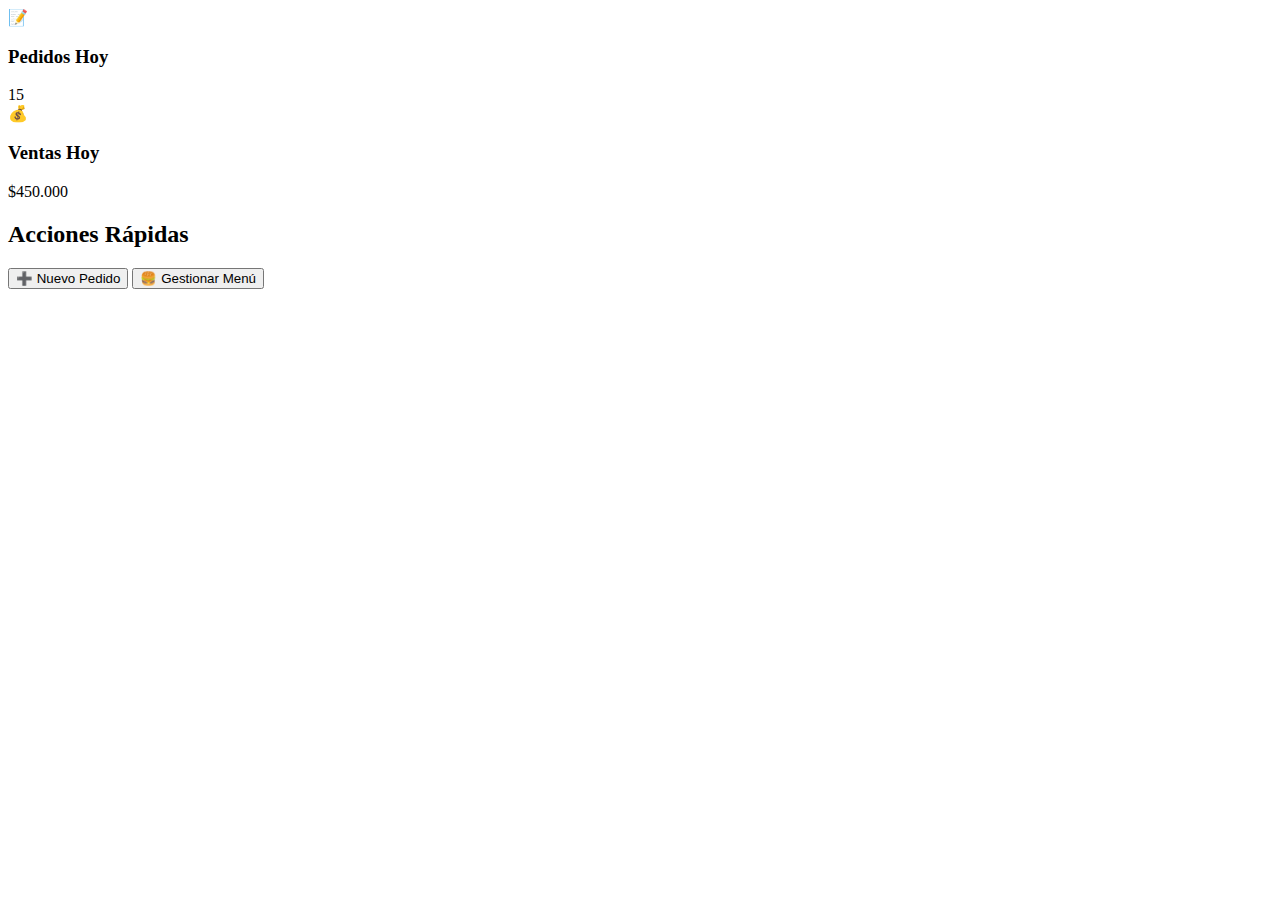
<file: src/main/resources/templates/dashboard.html>
<!DOCTYPE html>
<html xmlns:th="http://www.thymeleaf.org">
<head th:replace="~{componentes/head :: head('Dashboard - Mr Burger')}">
    <!-- Head será reemplazado por el fragmento -->
</head>

<body>
    <div class="dashboard-container">
        <!-- Sidebar -->
        <div th:replace="~{componentes/sidebar :: sidebar('dashboard')}"></div>

        <!-- Main Content -->
        <div class="main-content">
            <!-- Top Bar -->
            <div th:replace="~{componentes/topbar :: topbar('Dashboard Principal')}"></div>

            <div class="content">
                <!-- Cards de Métricas -->
                <div class="metrics-grid">
                    <div class="metric-card">
                        <div class="metric-icon">📝</div>
                        <div class="metric-info">
                            <h3>Pedidos Hoy</h3>
                            <span class="metric-value">15</span>
                        </div>
                    </div>

                    <div class="metric-card">
                        <div class="metric-icon">💰</div>
                        <div class="metric-info">
                            <h3>Ventas Hoy</h3>
                            <span class="metric-value">$450.000</span>
                        </div>
                    </div>
                </div>

                <div class="quick-actions">
                    <h2>Acciones Rápidas</h2>
                    <div class="actions-grid">
                        <button class="action-btn">➕ Nuevo Pedido</button>
                        <button class="action-btn">🍔 Gestionar Menú</button>
                    </div>
                </div>
            </div>
        </div>
    </div>

    <!-- Scripts -->
    <th:block th:replace="~{componentes/scripts :: scripts(null)}"></th:block>
</body>
</html>
</file>
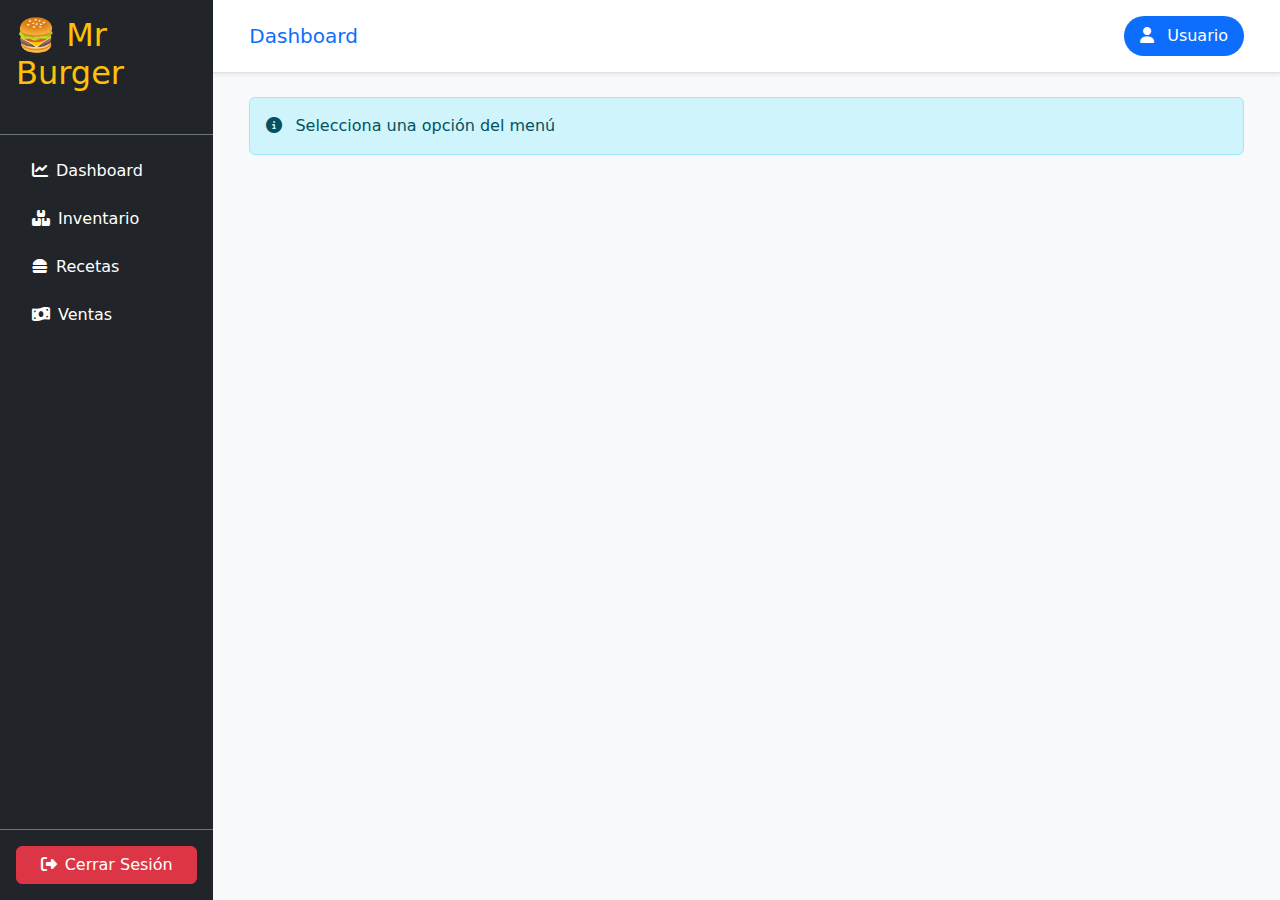
<file: src/main/resources/templates/layout.html>
<!DOCTYPE html>
<html xmlns:th="http://www.thymeleaf.org">
  <head>
    <meta charset="UTF-8" />
    <meta name="viewport" content="width=device-width, initial-scale=1" />

    <title th:text="${title} ?: 'Mr Burger'">Mr Burger</title>

    <!-- Bootstrap 5 -->
    <link
      href="https://cdn.jsdelivr.net/npm/bootstrap@5.3.0/dist/css/bootstrap.min.css"
      rel="stylesheet"
    />

    <!-- Font Awesome -->
    <link
      rel="stylesheet"
      href="https://cdnjs.cloudflare.com/ajax/libs/font-awesome/6.4.0/css/all.min.css"
    />

    <!-- CSS personalizado -->
    <link rel="stylesheet" th:href="@{/css/dashboard.css}" />
  </head>

  <body class="bg-light">
    <!-- Contenedor principal -->
    <div class="container-fluid">
      <div class="row min-vh-100">
        <!-- SIDEBAR -->
        <div
          class="col-md-3 col-lg-2 bg-dark text-white p-0 d-flex flex-column"
        >
          <!-- Logo -->
          <div class="p-3 border-bottom border-secondary">
            <h2 class="text-warning mb-1">🍔 Mr Burger</h2>
            <p class="text-muted small mb-0">Sistema de Gestión</p>
          </div>

          <!-- Menú -->
          <nav class="nav flex-column p-3 flex-grow-1">
            <a th:href="@{/dashboard}" class="nav-link text-white mb-2">
              <i class="fas fa-chart-line me-2"></i>Dashboard
            </a>
            <a th:href="@{/inventario}" class="nav-link text-white mb-2">
              <i class="fas fa-boxes me-2"></i>Inventario
            </a>
            <a th:href="@{/recetas}" class="nav-link text-white mb-2">
              <i class="fas fa-hamburger me-2"></i>Recetas
            </a>
            <a href="#" class="nav-link text-white mb-2">
              <i class="fas fa-money-bill-wave me-2"></i>Ventas
            </a>
          </nav>

          <!-- Logout - AHORA EN LA PARTE INFERIOR CORRECTA -->
          <div class="p-3 border-top border-secondary mt-auto">
            <form th:action="@{/logout}" method="post" class="d-grid">
              <button type="submit" class="btn btn-danger">
                <i class="fas fa-sign-out-alt me-2"></i>Cerrar Sesión
              </button>
            </form>
          </div>
        </div>

        <!-- CONTENIDO PRINCIPAL -->
        <div class="col-md-9 col-lg-10 p-0">
          <!-- Topbar -->
          <nav
            class="navbar navbar-light bg-white border-bottom shadow-sm px-4 py-3"
          >
            <div class="container-fluid">
              <h4
                class="navbar-brand mb-0 text-primary"
                th:text="${titulo} ?: 'Dashboard'"
              >
                Dashboard
              </h4>
              <div class="d-flex align-items-center">
                <div class="bg-primary text-white rounded-pill px-3 py-2">
                  <i class="fas fa-user me-2"></i>
                  <span>Usuario</span>
                </div>
              </div>
            </div>
          </nav>

          <!-- Contenido de la página -->
          <main class="p-4">
            <div class="container-fluid">
              <!-- AQUÍ VA EL CONTENIDO ESPECÍFICO -->
              <div th:if="${content}" th:insert="${content}"></div>

              <!-- Si no hay contenido, muestra esto -->
              <div th:unless="${content}" class="alert alert-info">
                <i class="fas fa-info-circle me-2"></i>
                Selecciona una opción del menú
              </div>
            </div>
          </main>
        </div>
      </div>
    </div>

    <!-- Bootstrap JS -->
    <script src="https://cdn.jsdelivr.net/npm/bootstrap@5.3.0/dist/js/bootstrap.bundle.min.js"></script>

    <!-- JS personalizado -->
    <script th:src="@{/js/dashboard.js}"></script>
  </body>
</html>
</file>
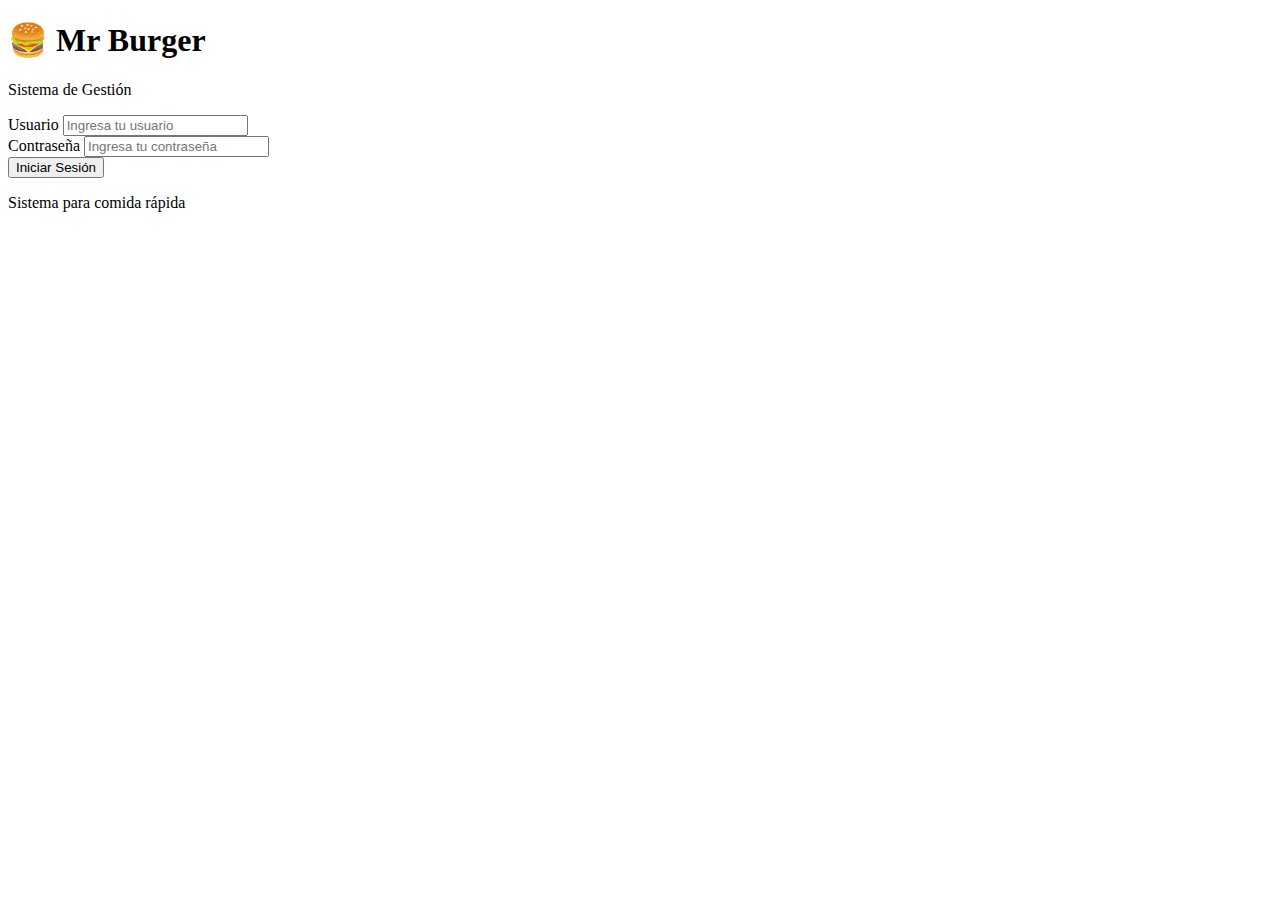
<file: src/main/resources/templates/login.html>
<!DOCTYPE html>
<html xmlns:th="http://www.thymeleaf.org">
<head>
    <meta charset="UTF-8">
    <meta name="viewport" content="width=device-width, initial-scale=1.0">
    <title>Mr Burger - Login</title>
    <link rel="stylesheet" th:href="@{/css/auth.css}">
</head>
<body>
    <div class="login-container">
        <div class="login-card">
            <div class="brand-header">
                <h1>🍔 Mr Burger</h1>
                <p>Sistema de Gestión</p>
            </div>
            
            <form th:action="@{/login}" method="post" class="login-form">
                <div class="form-group">
                    <label for="username">Usuario</label>
                    <input type="text" id="username" name="username" required 
                           placeholder="Ingresa tu usuario">
                </div>
                
                <div class="form-group">
                    <label for="password">Contraseña</label>
                    <input type="password" id="password" name="password" required 
                           placeholder="Ingresa tu contraseña">
                </div>
                
                <button type="submit" class="login-btn">Iniciar Sesión</button>
            </form>
            
            <div class="login-footer">
                <p>Sistema para comida rápida</p>
            </div>
        </div>
    </div>
    
    <script th:src="@{/js/auth.js}"></script>
</body>
</html>
</file>
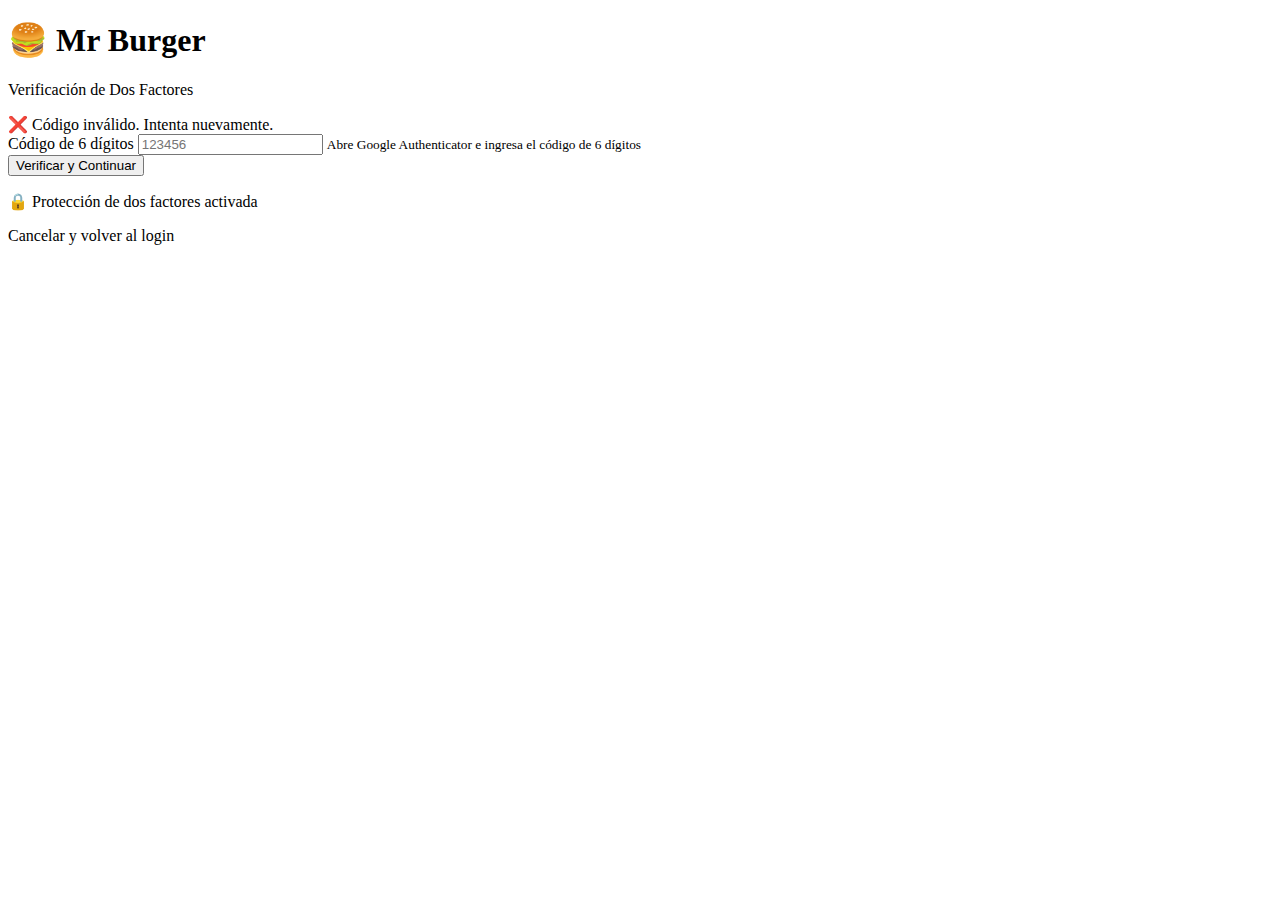
<file: src/main/resources/templates/verify-2fa.html>
<!DOCTYPE html>
<html xmlns:th="http://www.thymeleaf.org">
<head>
    <meta charset="UTF-8">
    <meta name="viewport" content="width=device-width, initial-scale=1.0">
    <title>Verificación 2FA - Mr Burger</title>
    <link rel="stylesheet" th:href="@{/css/auth.css}">
</head>
<body>
    <div class="login-container">
        <div class="login-card">
            <div class="brand-header">
                <h1>🍔 Mr Burger</h1>
                <p>Verificación de Dos Factores</p>
            </div>
            
            <!-- Mensaje de error -->
            <div th:if="${param.error}" class="alert alert-error">
                ❌ Código inválido. Intenta nuevamente.
            </div>
            
            <form th:action="@{/verify-2fa}" method="post" class="login-form">
                <div class="form-group">
                    <label for="code">Código de 6 dígitos</label>
                    <input type="text" id="code" name="code" required 
                           maxlength="6" pattern="[0-9]{6}"
                           placeholder="123456" 
                           title="Ingresa los 6 dígitos de Google Authenticator"
                           class="code-input">
                    <small class="form-text">Abre Google Authenticator e ingresa el código de 6 dígitos</small>
                </div>
                
                <button type="submit" class="login-btn">Verificar y Continuar</button>
            </form>
            
            <div class="login-footer">
                <p>🔒 Protección de dos factores activada</p>
                <a th:href="@{/logout}" class="logout-link">Cancelar y volver al login</a>
            </div>
        </div>
    </div>

    <script th:src="@{/js/verify-2fa.js}"></script>
</body>
</html>
</file>
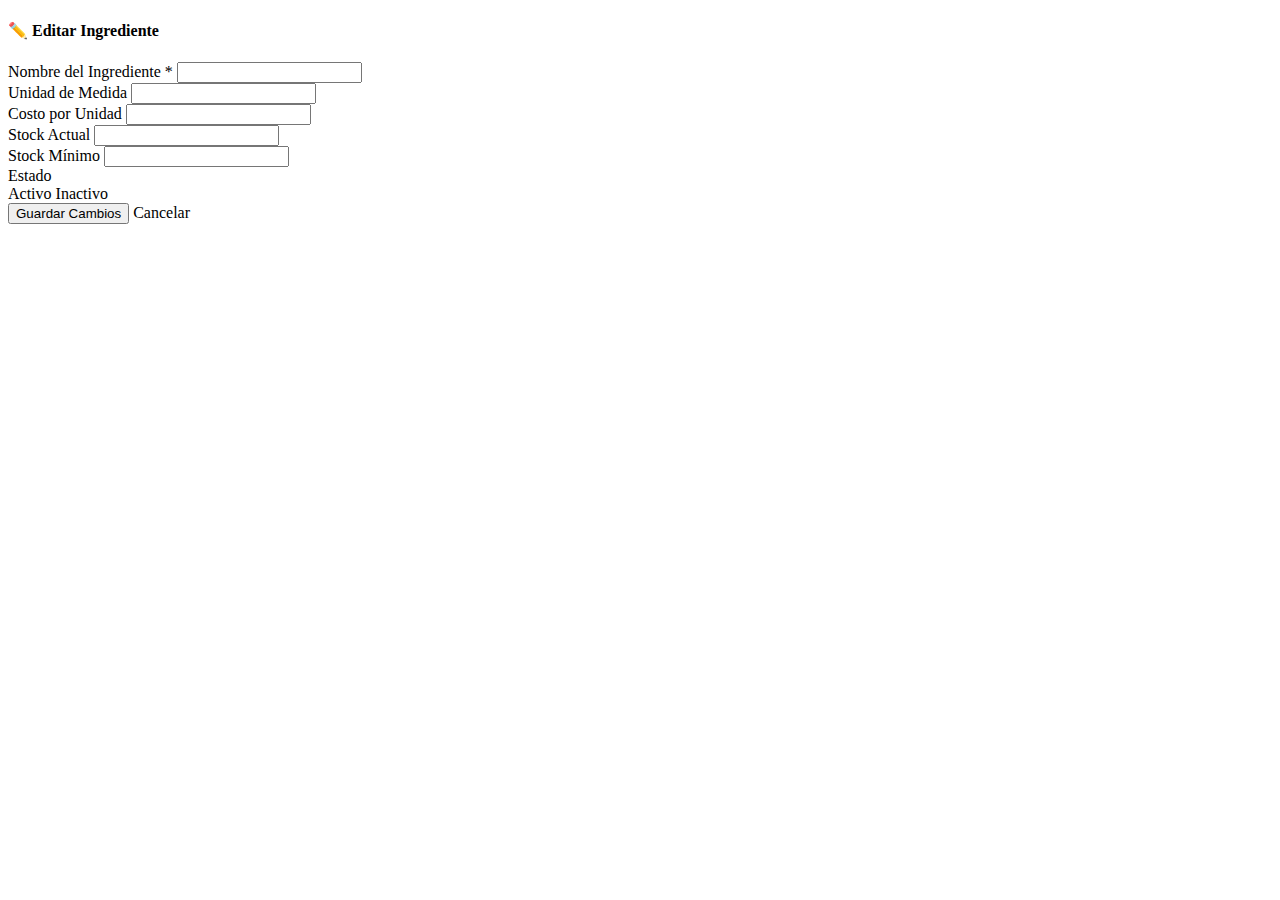
<file: src/main/resources/templates/inventario/editar.html>
<!DOCTYPE html>
<html xmlns:th="http://www.thymeleaf.org">
  <body th:fragment="content">
    <div class="container mt-4">
      <div class="card">
        <div class="card-header bg-warning text-white">
          <h4>✏️ Editar Ingrediente</h4>
        </div>
        <div class="card-body">
          <form
            th:action="@{/inventario/actualizar/{id}(id=${ingrediente.id})}"
            method="post"
            th:object="${ingredienteRequest}"
          
            >
            <!-- Solo el campo nombre es editable -->
            <div class="mb-3">
              <label class="form-label">Nombre del Ingrediente *</label>
              <input
                type="text"
                class="form-control"
                th:value="${ingrediente.nombreIngrediente}"
                th:field="*{nombreIngrediente}"  
                
                required
              />
            </div>

            <!-- Campos SOLO LECTURA -->
            <div class="mb-3">
              <label class="form-label">Unidad de Medida</label>
              <input
                type="text"
                class="form-control"
                th:value="${ingrediente.unidadMedida}"
                readonly
              />
            </div>

            <div class="mb-3">
              <label class="form-label">Costo por Unidad</label>
              <input
                type="text"
                class="form-control"
                th:value="${'$' + #numbers.formatDecimal(ingrediente.costoUnidad, 1, 2)}"
                readonly
              />
            </div>

            <div class="row">
              <div class="col-md-6">
                <div class="mb-3">
                  <label class="form-label">Stock Actual</label>
                  <input
                    type="text"
                    class="form-control"
                    th:value="${ingrediente.stockActual}"
                    readonly
                  />
                </div>
              </div>
              <div class="col-md-6">
                <div class="mb-3">
                  <label class="form-label">Stock Mínimo</label>
                  <input
                    type="text"
                    class="form-control"
                    th:value="${ingrediente.stockMinimo}"
                    readonly
                  />
                </div>
              </div>
            </div>

            <div class="mb-3">
              <label class="form-label">Estado</label>
              <div>
                <span th:if="${ingrediente.activo}" class="badge bg-success"
                  >Activo</span
                >
                <span th:unless="${ingrediente.activo}" class="badge bg-danger"
                  >Inactivo</span
                >
              </div>
            </div>

            <!-- Campos ocultos para mantener los otros valores -->
            <input
              type="hidden"
              th:field="*{unidadMedida}"
              th:value="${ingrediente.unidadMedida}"
            />
            <input
              type="hidden"
              th:field="*{costoUnidad}"
              th:value="${ingrediente.costoUnidad}"
            />
            <input
              type="hidden"
              th:field="*{stockActual}"
              th:value="${ingrediente.stockActual}"
            />
            <input
              type="hidden"
              th:field="*{stockMinimo}"
              th:value="${ingrediente.stockMinimo}"
            />
            <input
              type="hidden"
              th:field="*{activo}"
              th:value="${ingrediente.activo}"
            />

            <button type="submit" class="btn btn-warning">
              Guardar Cambios
            </button>
            <a th:href="@{/inventario}" class="btn btn-secondary ms-2"
              >Cancelar</a
            >
          </form>
        </div>
      </div>
    </div>
  </body>
</html>
</file>
